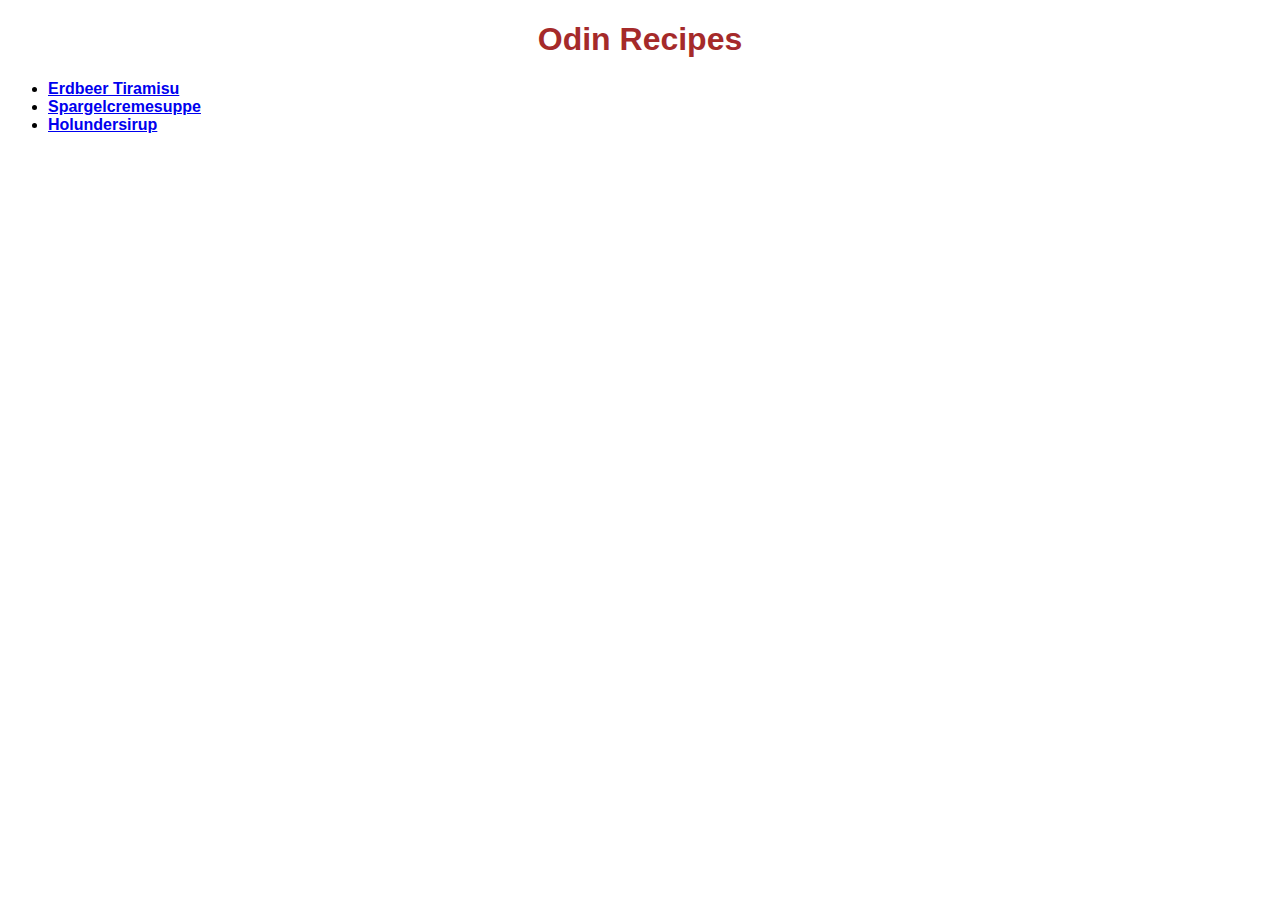
<file: index.html>
<!DOCTYPE html>
<html lang="en">
    <head >
        <meta charset="UTF-8">
        <title>Odin repices</title>
        <link rel="stylesheet" href="style.css">
    </head>
    <body>
        <h1>Odin Recipes</h1>
        <ul>
            <li><a href="recipes/erdbeer_tiramisu.html" target="_self">Erdbeer Tiramisu</a></li>
            <li><a href="recipes/spargelcremesuppe.html" target="_self">Spargelcremesuppe</a></li>
            <li><a href="recipes/holundersirup.html" target="_self">Holundersirup</a></li>
        </ul>
    </body>
</html>
</file>
<file: style.css>
*,
*::before,
*::after {
    box-sizing: border-box;
    font-family:Arial, Helvetica, sans-serif;
}

h1 {
    text-align: center;
    color: brown;
}

h2 {
    color: blueviolet;
}

a {
    font-weight: bold;
}

.feature_pic {
    display: block;
    width: 500px;
    padding: 5px;
    background-color: indianred;
    border: 1px dotted rebeccapurple;
    margin: 0px auto;
}

.ingredients {
    background-color: aquamarine;
    padding: 8px 30px;
}

.steps {
    background-color: darkorange;
    padding: 8px 30px;
}
</file>
